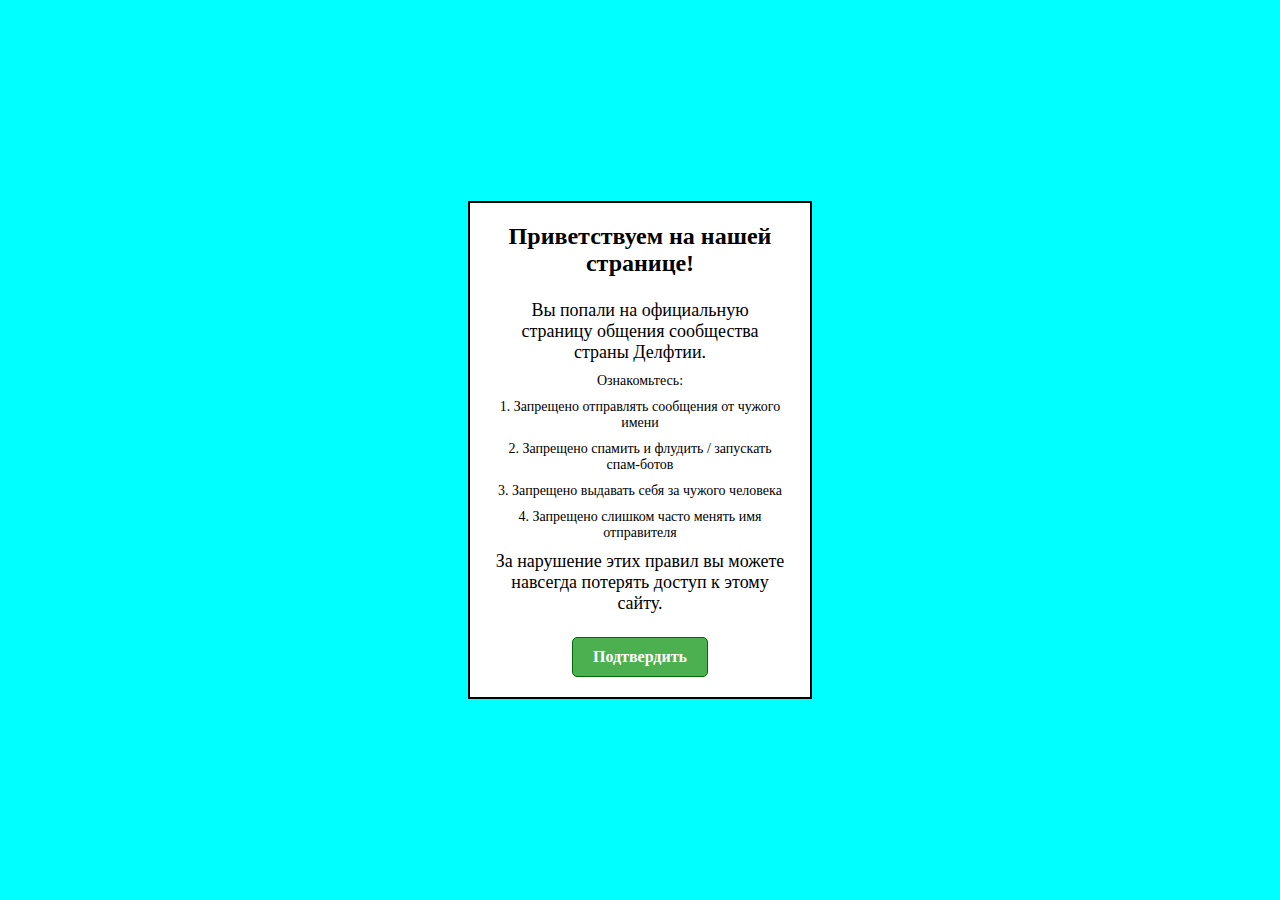
<file: index.html>
<!DOCTYPE html>
<html lang="en">
<head>
    <meta charset="UTF-8">
    <meta name="viewport" content="width=device-width, initial-scale=1.0">
    <link rel="stylesheet" href="css.css">
    <style>
        body {
            background-color: aqua;
        }
    </style>
    <title>Правила общений</title>
</head>
<body>
    <br>
    <div id="popupContainer" class="popup">
    
        <h2>Приветствуем на нашей странице!</h2>
        <br>
        
        <p>Вы попали на официальную страницу общения сообщества страны Делфтии.</p>


        <div class="rules">
        <p>Ознакомьтесь:</p>

        
        <p>1. Запрещено отправлять сообщения от чужого имени</p>
        <p>2. Запрещено спамить и флудить / запускать спам-ботов</p>
        <p>3. Запрещено выдавать себя за чужого человека</p>
        <p>4. Запрещено слишком часто менять имя отправителя</p>
    </div>


        <p>За нарушение этих правил вы можете навсегда потерять доступ к этому сайту.</p>
  
        <br>
        <a href="confirm_browser.html" class="awesome-button">Подтвердить</a>
      </div>
      <script src="main.js"></script>
      <script>
function autoClickButton() {
        
        alert("ВОТ И ПРАВИЛЬНО, ОЗНАКОМЛИВАЙСЯ С НЕСКОЛЬКАМИ ПУНКТАМИ ЕЩЕ ЧАС");
      }

   

   setTimeout(autoClickButton, 100000); 
    
      </script>
</body>
</html>
</file>
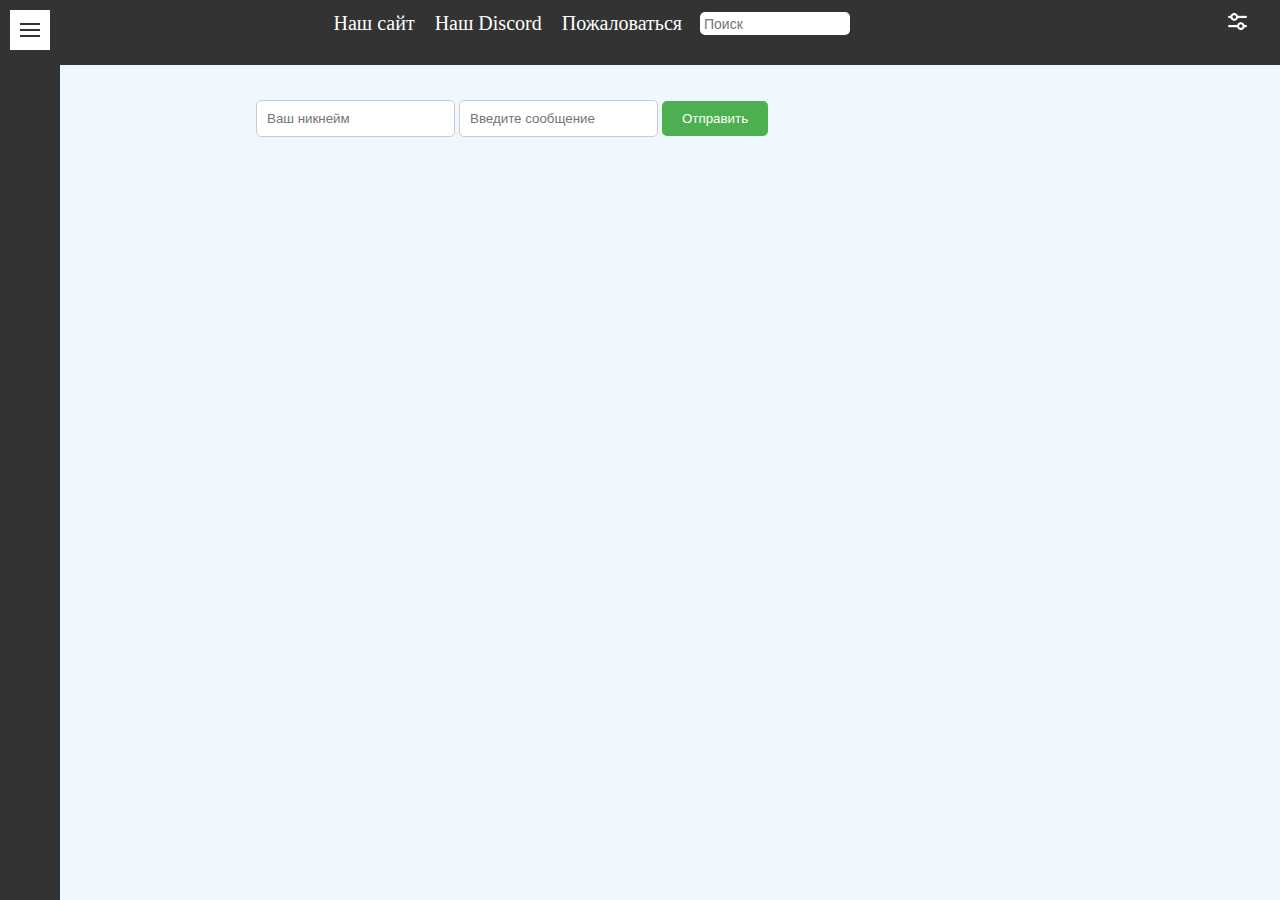
<file: chat.html>
<!DOCTYPE html>
<html>
<head>
  <link rel="stylesheet" href="css.css">
  <link rel="stylesheet" href="navpanel.css">
  <title>Общий чат</title>
  <style>
    body {
      background-color: aliceblue;
    }
  </style>
</head>
<body>
<!-- Панель навигации сверху -->
<div class="nav-correct">
  <nav class="awesome-navbar">
    <div class="awesome-grid">
    <ul>
      <li><a href="https://klumhubstudio.github.io/index" target="_blank">Наш сайт</a></li>
      <li><a href="https://discord.gg/taWdunRAjY">Наш Discord</a></li>
      <li><a href="report.html">Пожаловаться</a></li>
      <div class="search-panel">
        <input type="text" id="searchInput" placeholder="Поиск">
        </div>
      
      <div id="changeColorButtonMobile">
        <a href="#">
          <div id="changeColorButton1">
            <li>Изменить тему</li>
            </div>
        </a>
      </div>
      
       
      
    </ul>
  </div>
  
  
  <div class="theme">
       
    <div id="changeColorButton">
      <a href="#">
        <img src="img/settings.png" alt="Изменить тему" id="changeColorButton" width="30%">
      </a>
    </div>
  </div>
</nav>
</div>

  
  <div class="grid-panel">
  <div class="font-1">
    
  <div class="navbar">
    <div class="navbar-toggle" onclick="toggleNavbar()">
      <span></span>
      <span></span>
      <span></span>
    </div>
    <div class="navbar-items">
      <a href="chat.html" class="navbar-item">Общий чат</a>
      <a href="https://chatdelftia1.github.io/chat" class="navbar-item">Барахолка</a>
      <a href="https://chatdelftia2.github.io/chat" class="navbar-item">Бюро находок</a>
      <br><br><br>
      <div class="navbar-items-mobile">
  
          <a href="https://klumhubstudio.github.io/index" class="navbar-item" target="_blank">Наш сайт</a>
     <a href="https://discord.gg/taWdunRAjY" class="navbar-item">Наш Discord</a>
    <a href="report.html" class="navbar-item">Пожаловаться</a>
    <div id="changeColorButtonMobile1">
      <a href="#">
        <div id="changeColorButton2" class="navbar-item">
          Изменить тему
          </div>
          <div class="search-panel1">
            <input type="text" id="searchInput1" placeholder="Поиск">
            </div>
      </a>
    </div>
      </div>
    </div>
  </div>

  </div>
  <div class="form-font-1">
    <button class="scroll-button" onclick="scrollDown()">Вниз</button>
  </div>






  <div class="font-2">


  <div id="chat"></div> 
  <form id="messageForm">
    <input type="text" id="senderInput" placeholder="Ваш никнейм" required>
    <input type="text" id="messageInput" placeholder="Введите сообщение" required>
    <button type="submit">Отправить</button>
  </form>


</div>

<div class="font-0">
  
</div>


</div>
<div id="notification">
   
  <p>Изменить тему чата можно сверху в правом углу!</p>
  </div>

  <div id="notification1">
    <p>Выражайся в чате красивее :></p>
    </div>

    <div id="notification2">
      <p>Если вы общаетесь не с браузера Google Chrome, вы можете видеть не все сообщения!</p>
      </div>

  <script src="scriptchat.js"></script>
  <script>function teleport() {
    window.scrollTo(0, document.body.scrollHeight);
}</script>
<script>

function toggleNavbar() {
  const navbar = document.querySelector('.navbar');
  navbar.classList.toggle('open');
}

  </script>
  <script src="main.js"></script>
</body>
</html>
</file>
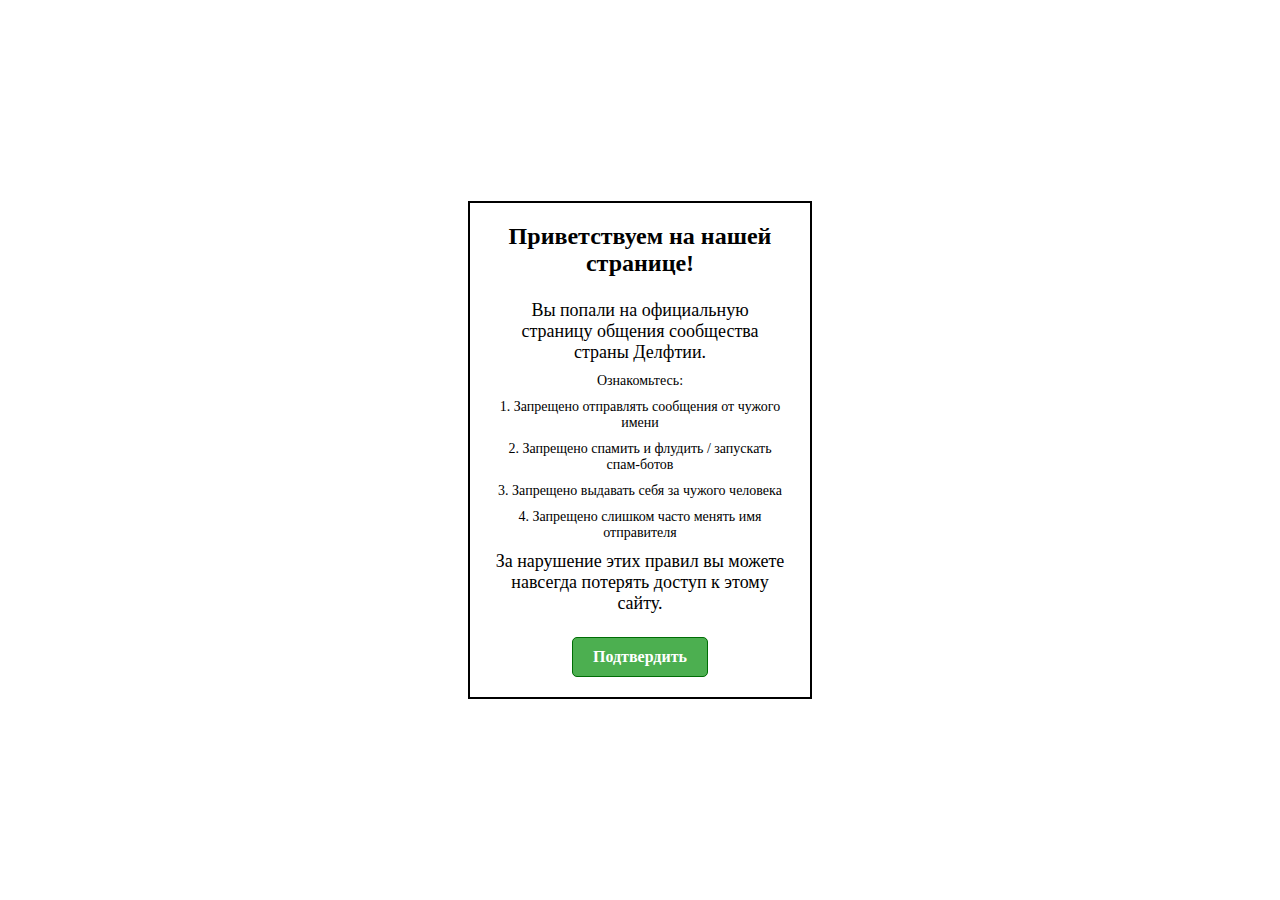
<file: confirm.html>
<!DOCTYPE html>
<html lang="en">
<head>
    <meta charset="UTF-8">
    <meta name="viewport" content="width=device-width, initial-scale=1.0">
    <link rel="stylesheet" href="css.css">
    <title>Правила общений</title>
</head>
<body>
    <br>
    <div id="popupContainer" class="popup">
    
        <h2>Приветствуем на нашей странице!</h2>
        <br>
        
        <p>Вы попали на официальную страницу общения сообщества страны Делфтии.</p>


        <div class="rules">
        <p>Ознакомьтесь:</p>

        
        <p>1. Запрещено отправлять сообщения от чужого имени</p>
        <p>2. Запрещено спамить и флудить / запускать спам-ботов</p>
        <p>3. Запрещено выдавать себя за чужого человека</p>
        <p>4. Запрещено слишком часто менять имя отправителя</p>
    </div>


        <p>За нарушение этих правил вы можете навсегда потерять доступ к этому сайту.</p>
  
        <br>
        <a href="chat.html" class="awesome-button">Подтвердить</a>
      </div>
      <script src="main.js"></script>
</body>
</html>
</file>
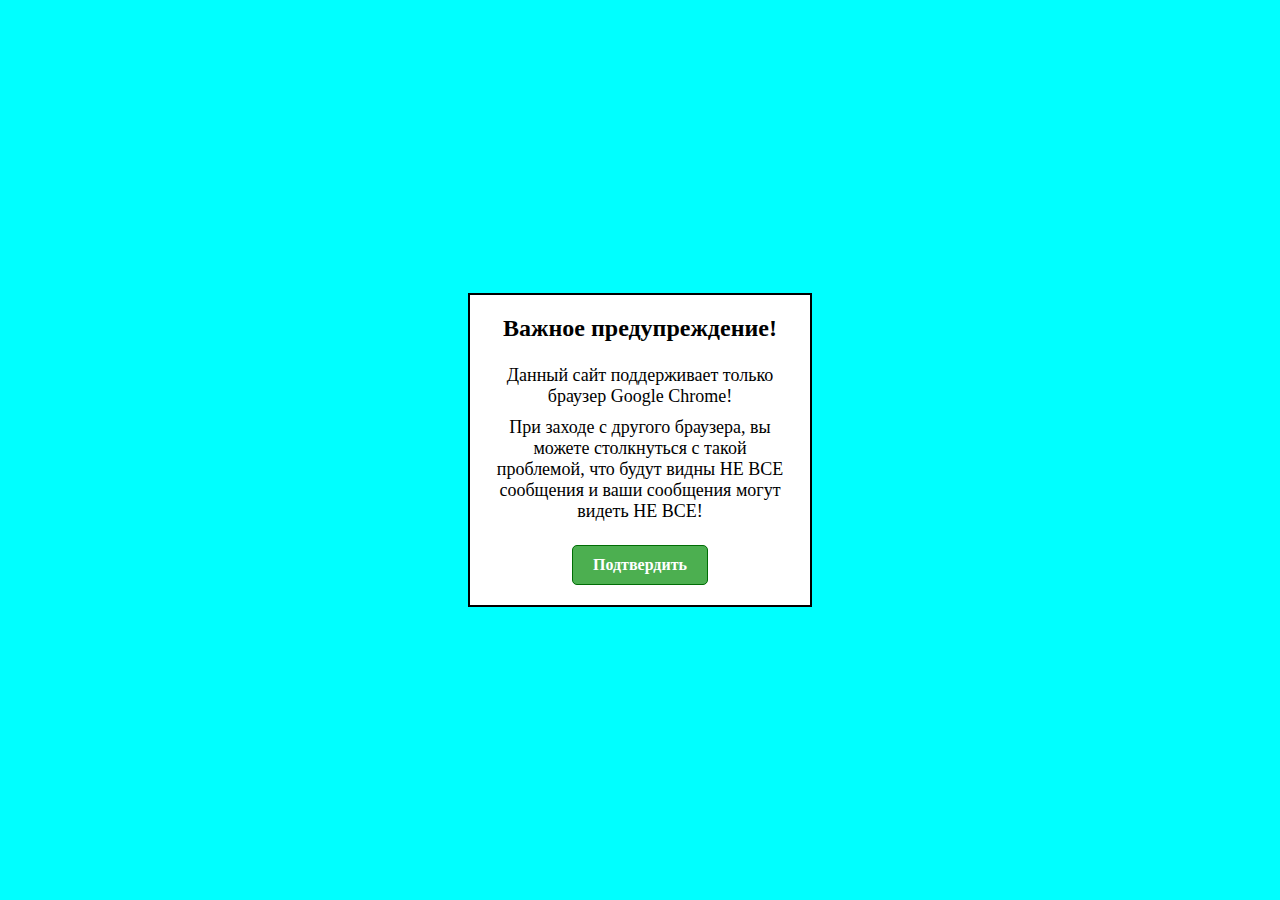
<file: confirm_browser.html>
<!DOCTYPE html>
<html lang="en">
<head>
    <meta charset="UTF-8">
    <meta name="viewport" content="width=device-width, initial-scale=1.0">
    <link rel="stylesheet" href="css.css">
    <style>
        body {
            background-color: aqua;
        }
    </style>
    <title>Правила общений</title>
</head>
<body>
    <br>
    <div id="popupContainer" class="popup">
    
        <h2>Важное предупреждение!</h2>
        <br>
        
      


        
        <p>Данный сайт поддерживает только браузер Google Chrome!</p>
        <p>При заходе с другого браузера, вы можете столкнуться с такой проблемой, что будут видны НЕ ВСЕ сообщения и ваши сообщения могут видеть НЕ ВСЕ!</p>

        



    
  
        <br>
        <a href="chat.html" class="awesome-button">Подтвердить</a>
      </div>
      <script src="main.js"></script>
   
</body>
</html>
</file>
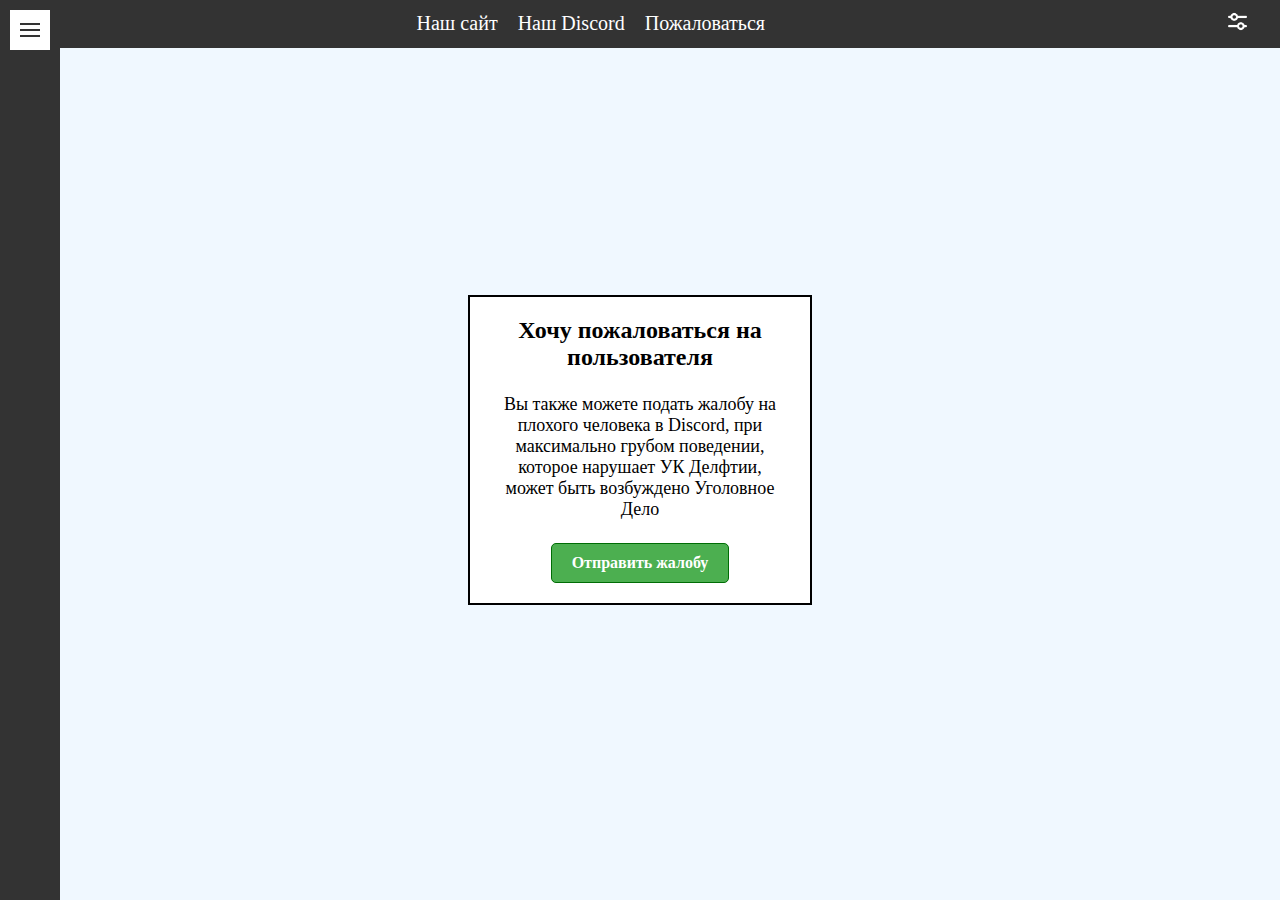
<file: report.html>
<!DOCTYPE html>
<html>
<head>
  <link rel="stylesheet" href="css.css">
  <link rel="stylesheet" href="navpanel.css">
  <title>Общий чат</title>
  <style>
    body {
      background-color: aliceblue;
    }
  </style>
</head>
<body>
<!-- Панель навигации сверху -->
<div class="nav-correct">
  <nav class="awesome-navbar">
    <div class="awesome-grid">
    <ul>
      <li><a href="https://klumhubstudio.github.io/index" target="_blank">Наш сайт</a></li>
      <li><a href="https://discord.gg/taWdunRAjY">Наш Discord</a></li>
      <li><a href="report.html">Пожаловаться</a></li>
      <div id="changeColorButtonMobile">
        <a href="#">
          <div id="changeColorButton1">
            <li>Изменить тему</li>
            </div>
        </a>
      </div>
      
       
      </li>
    </ul>
  </div>
  
  
  <div class="theme">
       
    <div id="changeColorButton">
      <a href="#">
        <img src="img/settings.png" alt="Изменить тему" id="changeColorButton" width="30%">
      </a>
    </div>
  </div>
</nav>
</div>

  
  <div class="grid-panel">
  <div class="font-1">
    
  <div class="navbar">
    <div class="navbar-toggle" onclick="toggleNavbar()">
      <span></span>
      <span></span>
      <span></span>
    </div>
    <div class="navbar-items">
      <a href="chat.html" class="navbar-item">Общий чат</a>
      <a href="flea.html" class="navbar-item">Барахолка</a>
      <a href="finded.html" class="navbar-item">Бюро находок</a>
      <br><br><br>
      <div class="navbar-items-mobile">
  
          <a href="https://klumhubstudio.github.io/index" class="navbar-item" target="_blank">Наш сайт</a>
     <a href="https://discord.gg/taWdunRAjY" class="navbar-item">Наш Discord</a>
    <a href="report.html" class="navbar-item">Пожаловаться</a>
    <div id="changeColorButtonMobile1">
      <a href="#">
        <div id="changeColorButton" class="navbar-item">
          Изменить тему
          </div>
      </a>
    </div>
      </div>
    </div>
  </div>

  </div>
  






  <div class="font-2">

    <div id="popupContainer" class="popup">
    
        <h2>Хочу пожаловаться на пользователя</h2>
        <br>
        
    
        <p>Вы также можете подать жалобу на плохого человека в Discord, при максимально грубом поведении, которое нарушает УК Делфтии, может быть возбуждено Уголовное Дело</p>


  
        <br>
        <a href="https://discord.gg/gAu222RgXr" class="awesome-button" onclick="admin()" target="_blank">Отправить жалобу</a>
      </div>
  


</div>0

<div class="font-0">
  
</div>


</div>
<div id="notification">
   
  <p>Изменить тему чата можно сверху в правом углу!</p>
  </div>

  <div id="notification1">
    <p>Выражайся в чате красивее :></p>
    </div>

    <div id="notification2">
      <p>Если вы общаетесь не с браузера Google Chrome, вы можете видеть не все сообщения!</p>
      </div>

  <script src="scriptchat.js"></script>
  <script>function teleport() {
    window.scrollTo(0, document.body.scrollHeight);
}</script>
<script>

function toggleNavbar() {
  const navbar = document.querySelector('.navbar');
  navbar.classList.toggle('open');
}

  </script>
  <script src="main.js"></script>
</body>
</html>
</file>
<file: css.css>
* {
  margin: 0;
  padding: 0;
}



p {
  font-size: 18px;
  padding: 5px;
 
}




/* Формат сообщений */
  .message {
    margin-bottom: 30px;
  }
  .sender {
    font-weight: bold;
  }
  .timestamp {
    font-style: italic;
    font-size: 10px;
    color: #241f1f;
  }

  #messageForm {
   
    padding-top: 100px;
 
   
  }
  
  input[type="text"] {
    padding: 10px;
    margin-bottom: 10px;
    border-radius: 5px;
    border: 1px solid #ccc;
  }
  
  button {
    padding: 10px 20px;
    background-color: #4CAF50;
    color: white;
    border: none;
    border-radius: 5px;
    cursor: pointer;
  }
  
  button:hover {
    background-color: #45a049;
  }
  
  button:active {
    background-color: #3e8e41;
  }




.message {
 display: flexbox;
 

}


  /* Формат чат-страницы */
.grid-panel {
  display: grid;
  grid-template-columns: repeat(100, 1fr)
}

.font-1 {
grid-column: 1/18;
display: grid;
grid-template-columns: repeat(10, 1fr);

}

/* .format-font-1-1 {
  background-color: inherit;
  height: inherit;
  grid-column: 1/4;
 


}
.format-font-1-2 {
  grid-column: 4/11;
} */






.font-2 {
  grid-column: 21/95;
}

.font-0 {
  grid-column: 95/101;
}











/* Верхняя панель */

.awesome-navbar {


  background-color: #333;
  padding: 12px;
  
}

.awesome-navbar {
  position: fixed;
  top: 0;
  left: 0;
  width: 100%;
  background-color: #333;
}

.awesome-navbar ul {
  list-style-type: none;
  margin: 0;
  padding: 0;
  display: flex;
  justify-content: center;
}

.awesome-navbar li {
  margin: 0 10px;
}

.awesome-navbar a {
  color: #fff;
  text-decoration: none;
  font-size: 20px;
  position: relative;
}

.awesome-navbar a::before,
.awesome-navbar a::after {
  content: "";
  position: absolute;
  width: 100%;
  height: 2px;
  background-color: #fff;
  bottom: -5px;
  left: 0;
  transform: scaleX(0);
  transition: transform 0.3s;
}

.awesome-navbar a:hover::before,
.awesome-navbar a:hover::after {
  transform: scaleX(1);
}

.awesome-navbar a:hover {
  color: #ff00ff;
}

.awesome-navbar a.active {
  color: #ff00ff;
  font-weight: bold;
  text-decoration: underline;
}

/* grid верхней панели */

.awesome-navbar {
display: grid;
grid-template-columns: repeat(100, 1fr);
}
.empty-grid {
grid-column: 1/8;
}
.awesome-grid {
grid-column: 8/96;
}
.theme {
grid-column: 96/101;
}

/* Нижнее уведомление */
#notification {
position: fixed;
bottom: 20px;
right: 20px;
padding: 10px 20px;
background-color: #f0f0f0;
border: 1px solid #ccc;
border-radius: 4px;
display: none;
}

#notification1 {
position: fixed;
bottom: 20px;
right: 20px;
padding: 10px 20px;
background-color: #f0f0f0;
border: 1px solid #ccc;
border-radius: 4px;
display: none;
}

#notification2 {
  position: fixed;
  bottom: 20px;
  right: 20px;
  padding: 10px 20px;
  background-color: #f0f0f0;
  border: 1px solid #ccc;
  border-radius: 4px;
  display: none;
  }

  /* Рамка подтвердить */


  .popup {
      position: fixed;
      top: 50%;
      left: 50%;
      transform: translate(-50%, -50%);
      width: 300px;
      border: 2px solid black;
      padding: 20px;
      text-align: center;
      background-color: white;
    }

.rules p {
  font-size: 14px;
}



    /* Кнопка нажатия */

    .awesome-button {
      background-color: #4CAF50; /* Зеленый цвет фона кнопки */
      border: none; /* Убрать границы кнопки */
      color: white; /* Белый цвет текста кнопки */
      font-weight: bold;
      padding: 10px 20px; /* Отступы внутри кнопки */
      text-align: center; /* Выравнивание текста по центру */
      text-decoration: none; /* Убрать подчеркивание текста */
      display: inline-block; /* Отображать кнопку как блочный элемент */
      font-size: 16px; /* Размер шрифта */
      cursor: pointer; /* Изменить курсор на указатель при наведении */
      border-radius: 5px; /* Закруглить углы кнопки */
      transition-duration: 0.4s; /* Длительность анимации при наведении */
      border-style: solid;
      border-width: 0.4px;
      border-color: #006d05;
    }

    .awesome-button:hover {
      background-color: #006d05; /* Изменить цвет фона при наведении */
      color: black;
      font-weight: bold;
      border-style: solid;
      border-width: 0.4px;
      border-color: aliceblue;
    }

/* Кнопка вниз страницы */
.scroll-button {
  position: fixed;
  bottom: 20px;
  right: 20px;
  display: none;
  width: 70px;
  height: 70px;
  border-radius: 50%;
  background-color: #007bff;
  color: #fff;
  font-size: 21px;
  text-align: center;
  line-height: 50px;
  cursor: pointer;
}






@media (min-width: 701px) {
  #changeColorButtonMobile {
    opacity: 0;
  }
}
    
    @media (max-width: 700px) {
      #changeColorButtonMobile {
        opacity: 1;
      }
      
      .theme #changeColorButton {
        opacity: 0;
      }

    }

  


    @media (max-width: 600px) {
      
    

      .awesome-grid {
        display: none;
      }
        
        .navbar.open {
          width: 100vw !important;
        }

      .navbar-items-mobile {
        opacity: 1;
      }

     




        
    }


    @media (min-width: 601px)
{
  .navbar-items-mobile {
    opacity: 0;
  }
}
</file>
<file: navpanel.css>
.navbar {
    position: fixed;
    top: 0;
    left: 0;
    width: 60px;
    height: 100vh;
    background-color: #333;
    transition: width 0.5s;
  }
  
  .navbar.open {
    width: 250px;
  }
  
  .navbar-toggle {
    position: absolute;
    top: 10px;
    left: 10px;
    width: 40px;
    height: 40px;
    cursor: pointer;
    background-color: #fff;
    display: flex;
    flex-direction: column;
    justify-content: center;
    align-items: center;
    transition: background-color 0.3s;
  }
  
  .navbar-toggle span {
    
    width: 20px;
    height: 2px;
    background-color: #333;
    margin: 2px;
    transition: background-color 0.3s;
  }
  
  .navbar.open .navbar-toggle span {
    background-color: #fff;
  }
  
  .navbar-items {
    display: none;
  }
  
  .navbar.open .navbar-items {
    display: block;
    padding-top: 60px;
  }
  
  .navbar-item {
    font-size: 18px;
   
    color: #fff;
    text-decoration: none;
    display: block;
    padding: 20px;
    transition: opacity 0.3s;
  }
  
  .navbar-item:hover {
    background-color:beige;
    color: #333;
  }

  .navbar.open .navbar-item {
    opacity: 1;
  }





  /* Поиск */
  .search-panel {
    display: flex;
    align-items: center;
    width: 150px;
   padding-top: 0px !important;
    padding: 8px;
    }
    
    .search-panel input[type="text"] {
    flex: 1;
    border: none;
    outline: none;
    padding: 4px;
    font-size: 14px;
    }
    
    .search-panel button {
    background-color: #4CAF50;
    color: white;
    border: none;
    outline: none;
    padding: 8px 12px;
    cursor: pointer;
    font-size: 14px;
    border-radius: 4px;
    margin-left: 4px;
    }

    #searchInput {
      width: 100px;
      height: 15px;
    }

    #searchButton {
      width: 50px;
      height: 15px;
    }
</file>
